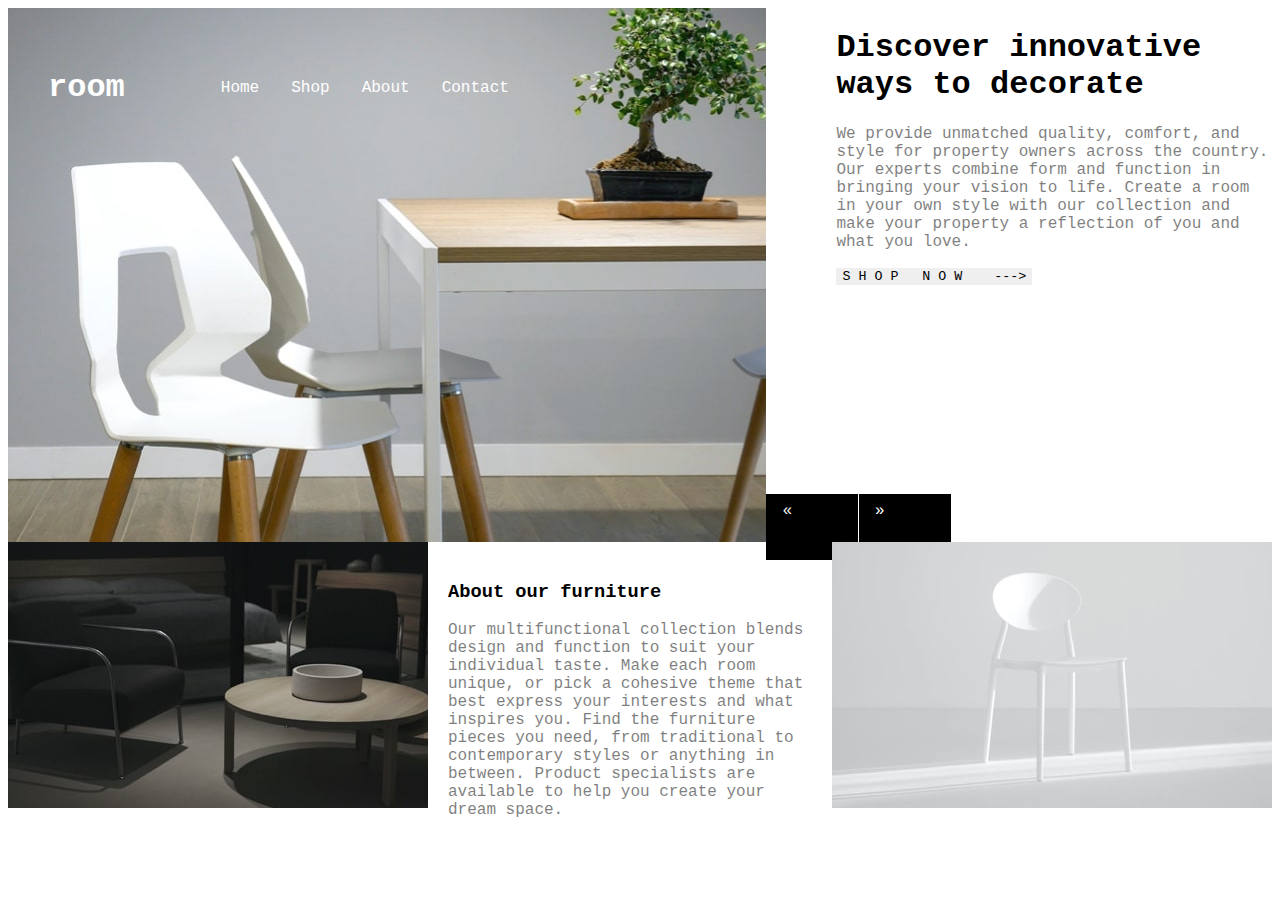
<file: room-homepage-master/index.html>
<!DOCTYPE html>
<html lang="en">
  <head>
    <meta charset="UTF-8" />
    <meta http-equiv="X-UA-Compatible" content="IE=edge" />
    <meta name="viewport" content="width=device-width, initial-scale=1.0" />
    <link rel="stylesheet" href="styles.css" />
    <title>room-homepage-master</title>
  </head>
  <body>
    <div class="outer">
    <div class="upper">
      <div class="left">
        <nav class="navbar">
          <h1 class="room"style="padding: 40px; color: white">room</h1>
          <ul>
            <li>
              <a class="navbara" href="default.asp">Home</a>
            </li>
            <li><a class="navbara" href="news.asp">Shop</a></li>
            <li><a class="navbara" href="contact.asp">About</a></li>
            <li><a class="navbara" href="about.asp">Contact</a></li>
          </ul>
        </nav>
      </div>

      <div class="right">
        <div class="intro">
          <h1>Discover innovative ways to decorate</h1>
          <p>
            We provide unmatched quality, comfort, and style for property owners
            across the country. Our experts combine form and function in
            bringing your vision to life. Create a room in your own style with
            our collection and make your property a reflection of you and what
            you love.
          </p>
          <button class="shop">S H O P &nbsp; N O W &nbsp;&nbsp; ---></button>
        </div>
        <div class="btn">
          <a href="#" class="previous">&laquo;</a>
          <a href="./index1.html" class="next"> &raquo;</a>
        </div>
      </div>
    </div>
    <div class="lower">
      <div class="first">
        <img src="./images/image-about-dark.jpg" alt="" />
      </div>
      <div class="second">
        <h3>About our furniture</h3>
        <p>
          Our multifunctional collection blends design and function to suit your
          individual taste. Make each room unique, or pick a cohesive theme that
          best express your interests and what inspires you. Find the furniture
          pieces you need, from traditional to contemporary styles or anything
          in between. Product specialists are available to help you create your
          dream space.
        </p>
      </div>
      <div class="third">
        <img src="./images/image-about-light.jpg" alt="" />
      </div>
    </div>
  </div>
  </body>
</html>
</file>
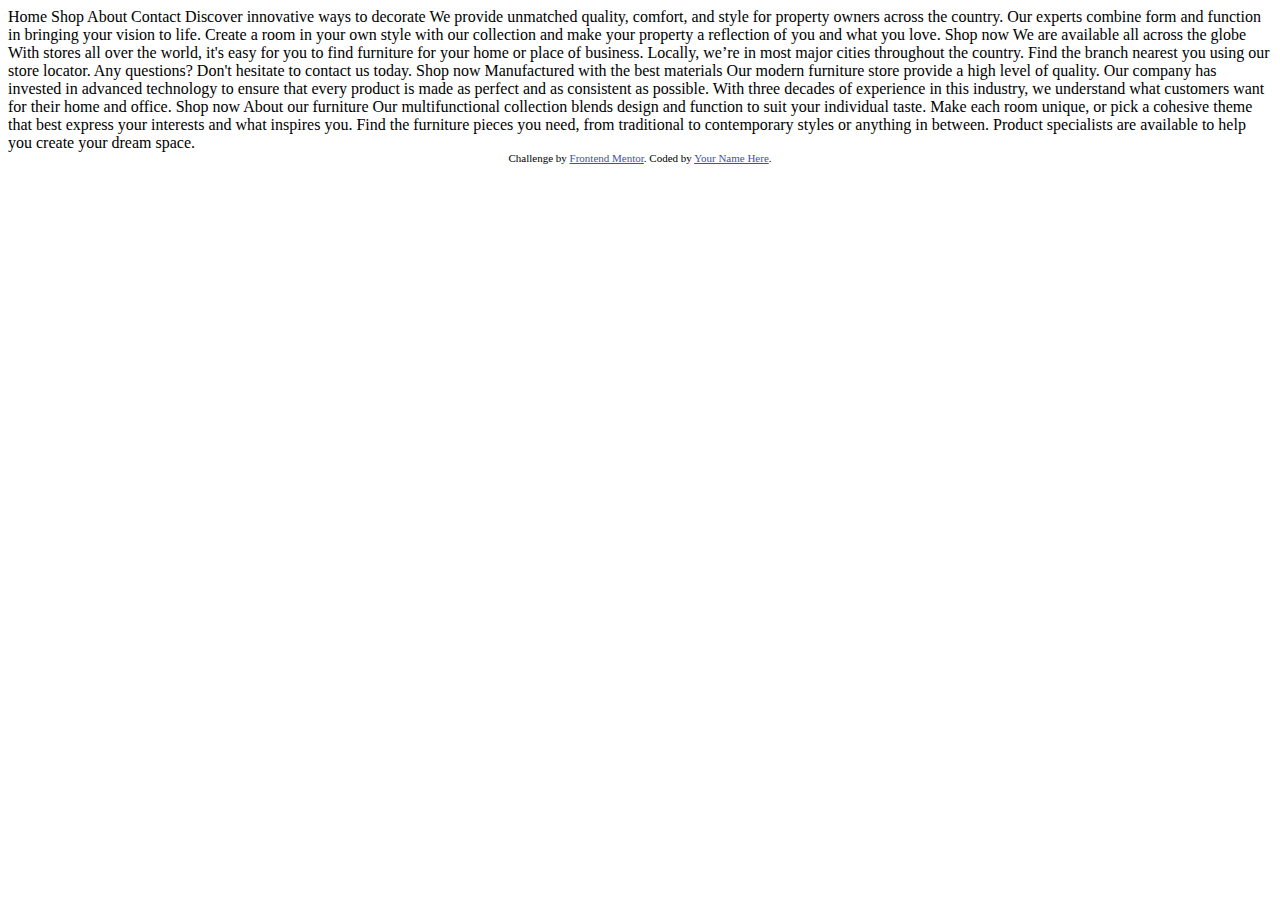
<file: room-homepage-master/file.html>
<!DOCTYPE html>
<html lang="en">
<head>
  <meta charset="UTF-8">
  <meta name="viewport" content="width=device-width, initial-scale=1.0"> <!-- displays site properly based on user's device -->

  <link rel="icon" type="image/png" sizes="32x32" href="./images/favicon-32x32.png">
  
  <title>Frontend Mentor | Room homepage</title>

  <!-- Feel free to remove these styles or customise in your own stylesheet 👍 -->
  <style>
    .attribution { font-size: 11px; text-align: center; }
    .attribution a { color: hsl(228, 45%, 44%); }
  </style>
</head>
<body>
  Home
  Shop
  About
  Contact

  Discover innovative ways to decorate

  We provide unmatched quality, comfort, and style for property owners across the country. 
  Our experts combine form and function in bringing your vision to life. Create a room in your 
  own style with our collection and make your property a reflection of you and what you love.

  Shop now

  We are available all across the globe

  With stores all over the world, it's easy for you to find furniture for your home or place of business. 
  Locally, we’re in most major cities throughout the country. Find the branch nearest you using our 
  store locator. Any questions? Don't hesitate to contact us today.

  Shop now

  Manufactured with the best materials

  Our modern furniture store provide a high level of quality. Our company has invested in advanced technology 
  to ensure that every product is made as perfect and as consistent as possible. With three decades of 
  experience in this industry, we understand what customers want for their home and office.

  Shop now

  About our furniture

  Our multifunctional collection blends design and function to suit your individual taste.
  Make each room unique, or pick a cohesive theme that best express your interests and what
  inspires you. Find the furniture pieces you need, from traditional to contemporary styles
  or anything in between. Product specialists are available to help you create your dream space.
  
  <div class="attribution">
    Challenge by <a href="https://www.frontendmentor.io?ref=challenge" target="_blank">Frontend Mentor</a>. 
    Coded by <a href="#">Your Name Here</a>.
  </div>
</body>
</html>
</file>
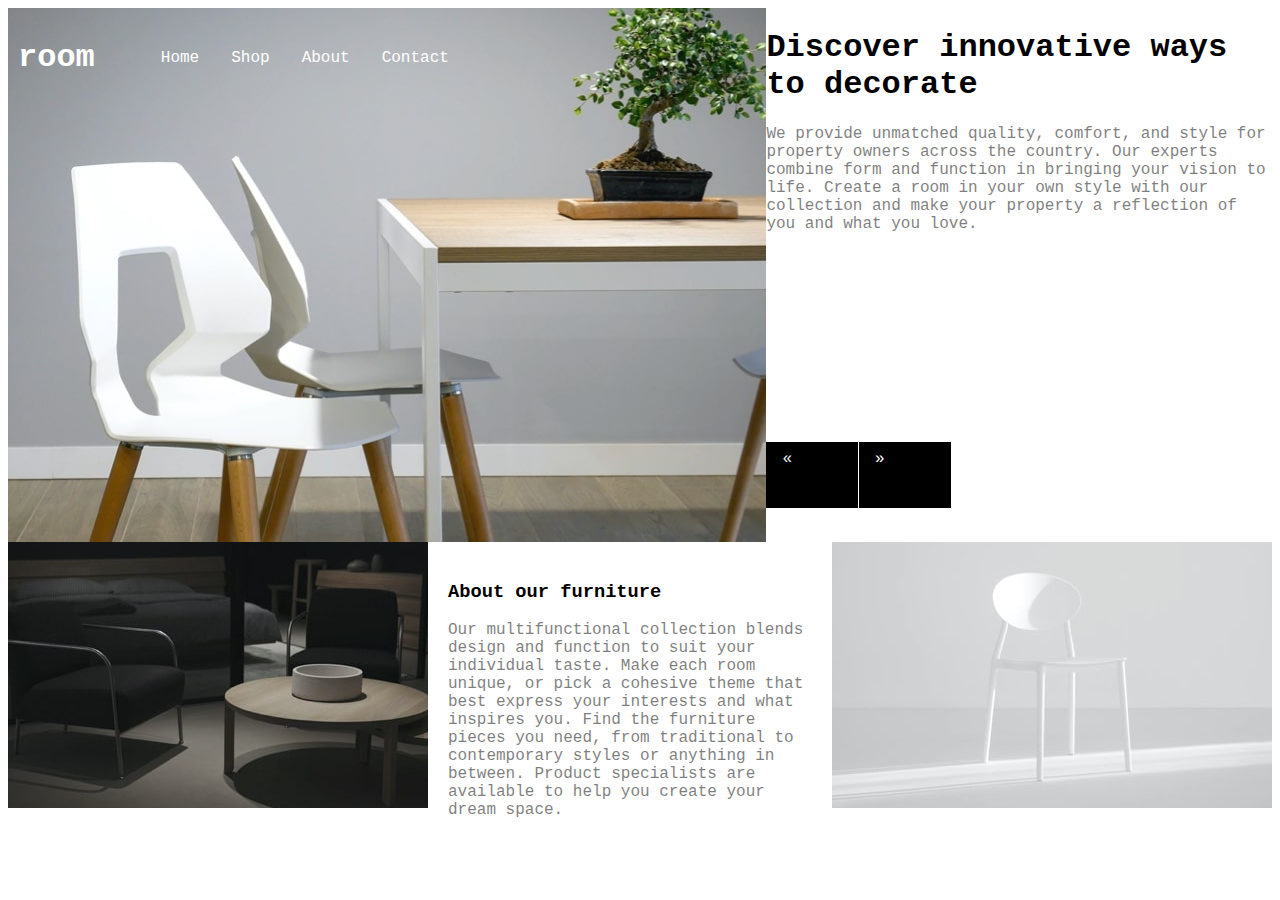
<file: room-homepage-master/index1.html>
<!DOCTYPE html>
<html lang="en">
  <head>
    <meta charset="UTF-8" />
    <meta http-equiv="X-UA-Compatible" content="IE=edge" />
    <meta name="viewport" content="width=device-width, initial-scale=1.0" />
    <link rel="stylesheet" href="styles.css" />
    <title>room-homepage-master</title>
  </head>
  <body>
    <div class="upper">
      <div class="left">
        <nav class="navbar">
          <h1 style="padding: 10px; color: white">room</h1>
          <ul>
            <li>
              <a href="default.asp">Home</a>
            </li>
            <li><a class="navbara" href="news.asp">Shop</a></li>
            <li><a class="navbara" href="contact.asp">About</a></li>
            <li><a class="navbara" href="about.asp">Contact</a></li>
          </ul>
        </nav>
      </div>

      <div class="right">
        <div class="aa">
          <h1>Discover innovative ways to decorate</h1>
          <p>
            We provide unmatched quality, comfort, and style for property owners
            across the country. Our experts combine form and function in
            bringing your vision to life. Create a room in your own style with
            our collection and make your property a reflection of you and what
            you love.
          </p>
        </div>
        <div class="btn">
          <a href="#" class="previous">&laquo;</a>
          <a href="./index1.html" class="next"> &raquo;</a>
        </div>
      </div>
    </div>
    <div class="lower">
      <div class="first">
        <img src="./images/image-about-dark.jpg" alt="" />
      </div>
      <div class="second">
        <h3>About our furniture</h3>
        <p>
          Our multifunctional collection blends design and function to suit your
          individual taste. Make each room unique, or pick a cohesive theme that
          best express your interests and what inspires you. Find the furniture
          pieces you need, from traditional to contemporary styles or anything
          in between. Product specialists are available to help you create your
          dream space.
        </p>
      </div>
      <div class="third">
        <img src="./images/image-about-light.jpg" alt="" />
      </div>
    </div>
  </body>
</html>
</file>
<file: room-homepage-master/styles.css>
* {
  font-family: "Courier New", Courier, monospace;
}
.outer {
  display: flex;
  flex-direction: column;
  flex-wrap: wrap;
}
.upper {
  display: flex;
  width: 100%;
  height: 534px;
}
.left {
  background-image: url(./images/desktop-image-hero-1.jpg);
  background-repeat: none;
  width: 60%;
}
.navbar {
  display: flex;
}
a {
  text-decoration: none;
  color: white;
  padding: 15px;
}
ul {
  list-style-type: none;
  display: flex;
  align-items: center;
  text-decoration-style: none;
  text-underline-position: none;
}
.navbara:hover {
  text-decoration: underline;
}

p {
  opacity: 50%;
}
.right {
  width: 40%;
  text-align: start;
  padding: 0px;
}
.shop {
  border: none;
}
.shop:hover {
  opacity: 50%;
}
.intro {
  text-align: start;
  padding: 0px 0px 0px 70px;
}
.btn {
  margin-top: 209px;
  margin-left: 0px;
}

a {
  text-decoration: none;
  display: inline-block;
  padding: 8px 16px;
}

.previous:hover {
  opacity: 50%;
}
.next:hover {
  opacity: 50%;
}

.previous {
  width: 60px;
  height: 50px;
  background-color: black;
  color: #f1f1f1;
}

.next {
  width: 60px;
  height: 50px;
  background-color: black;
  color: white;
  margin-left: -9px;
}

.lower {
  display: flex;
}
.second {
  padding: 20px;
}
@media screen and (max-width: 375px) {
  .outer {
    display: flex;
    flex-wrap: wrap;
  }
  .upper {
    display: flex;
    flex-direction: column;

    align-items: center;
  }
  .room {
    text-align: center;
  }
  .navbar {
    display: flex;
    flex-direction: column;
    margin-bottom: 120px;
  }
  .navbara {
    display: none;
  }
  .left {
    background-image: url(./images/desktop-image-hero-1.jpg);
    background-size: 400px 300px;
    background-repeat: none;
    width: 100%;
  }
  .right {
    width: 100%;
    display: flex;
    flex-direction: column;
    justify-content: center;
    align-items: center;
  }
  .btn {
    display: none;
  }
  .intro {
    display: flex;
    flex-direction: column;
    justify-content: center;
    align-items: center;
    padding: 0px;
  }

  .lower {
    display: flex;
    flex-direction: column;
    justify-content: center;
    margin-top: 160px;
  }
  .img {
    align-items: center;
    height: 370px;
    width: 400px;
  }
}
</file>
